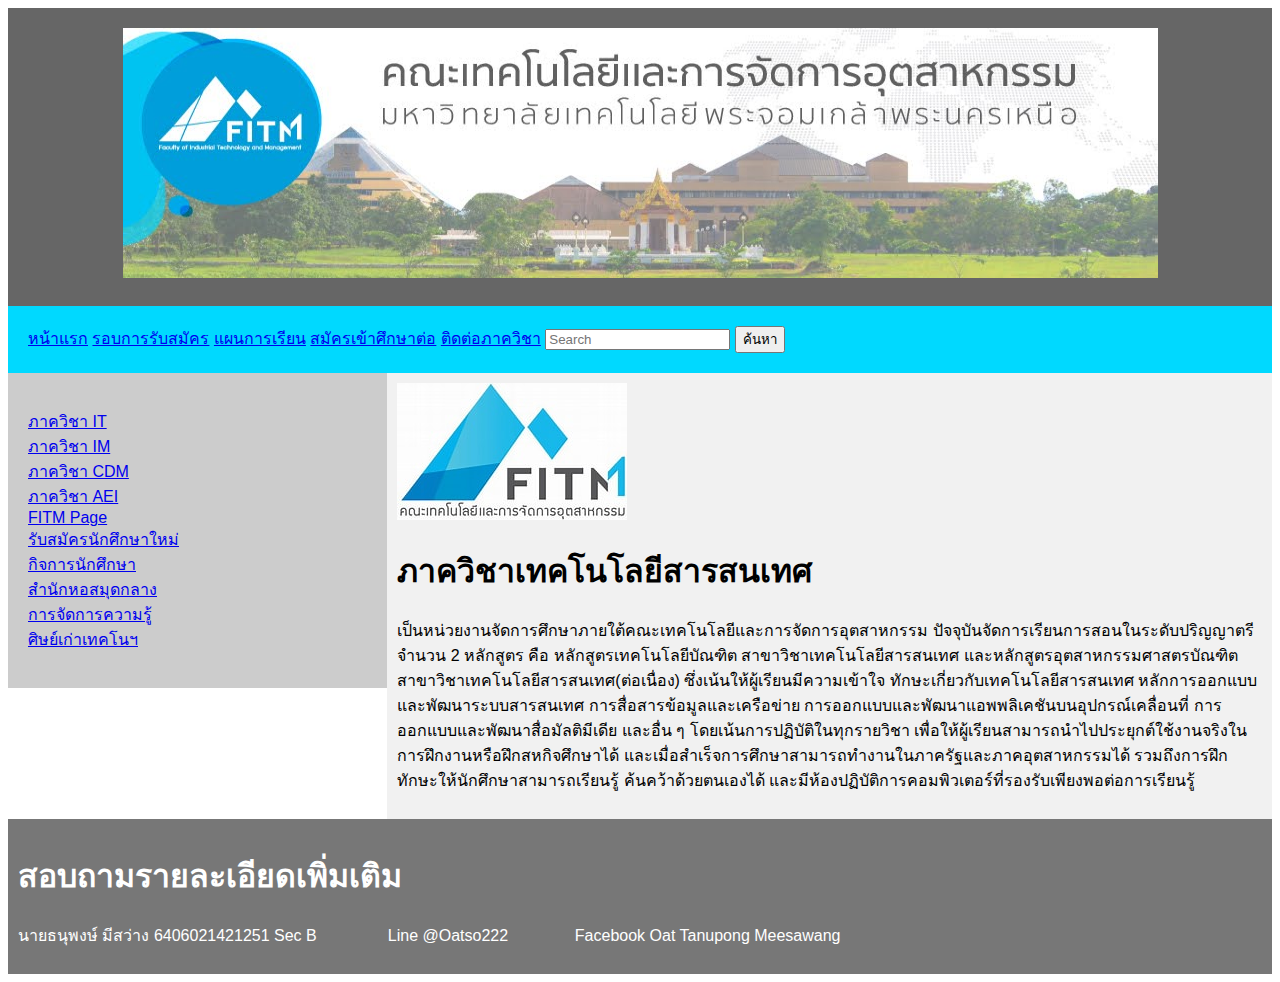
<file: index.html>
<!DOCTYPE html>
<html lang="en">
<head>
<title>Index</title>
<meta http-equiv="Content-type" content="text/html; charset=utf-8" />
<link rel="stylesheet" href="css/style.css" type="text/css" media="all" />
</head>
<body>
<header>
  <img src="image/HEAD_1.jpg" height="250px" width="1035px">
</header>
<div>
  <a href="index.html">หน้าแรก</a> 
  <a href="schedule.html">รอบการรับสมัคร</a> 
  <a href="course.html">แผนการเรียน</a>
  <a href="register.html">สมัครเข้าศึกษาต่อ</a>
  <a href="contact.html">ติดต่อภาควิชา</a>   
  <input class="search" type="search" placeholder="Search"/>
    <button class="btn-outline-success" type="submit"> ค้นหา</button>
</div>   
<section>
  <nav>
    <ul>
      <li><a href="https://www.fitm.kmutnb.ac.th/IT.html">ภาควิชา IT</a></li>
      <li><a href="https://www.fitm.kmutnb.ac.th/IM.html">ภาควิชา IM</a></li>
      <li><a href="https://www.fitm.kmutnb.ac.th/CDM.html">ภาควิชา CDM</a></li>
      <li><a href="https://www.fitm.kmutnb.ac.th/AEI.html">ภาควิชา AEI</a></li>
      <li><a href="https://www.facebook.com/FITM.KMUTNB">FITM Page</a></li>
      <li><a href="https://www.admission.kmutnb.ac.th">รับสมัครนักศึกษาใหม่</a></li>
      <li><a href="https://www.facebook.com/students.pc">กิจการนักศึกษา</a></li>
      <li><a href="https://pyramid.kmutnb.ac.th">สํานักหอสมุดกลาง</a></li>
      <li><a href="https://sites.google.com/a/fitm.kmutnb.ac.th/km">การจัดการความรู้</a></li>
      <li><a href="http://alumni.kmutnb.ac.th">ศิษย์เก่าเทคโนฯ</a></li>
    </ul>
  </nav>
  
  <article>
    <img src="image/logoFITM.jfif">
    <h1>ภาควิชาเทคโนโลยีสารสนเทศ </h1>
    <p>เป็นหน่วยงานจัดการศึกษาภายใต้คณะเทคโนโลยีและการจัดการอุตสาหกรรม ปัจจุบันจัดการเรียนการสอนในระดับปริญญาตรี จำนวน 2 หลักสูตร คือ หลักสูตรเทคโนโลยีบัณฑิต สาขาวิชาเทคโนโลยีสารสนเทศ และหลักสูตรอุตสาหกรรมศาสตรบัณฑิต สาขาวิชาเทคโนโลยีสารสนเทศ(ต่อเนื่อง) ซึ่งเน้นให้ผู้เรียนมีความเข้าใจ ทักษะเกี่ยวกับเทคโนโลยีสารสนเทศ หลักการออกแบบและพัฒนาระบบสารสนเทศ การสื่อสารข้อมูลและเครือข่าย การออกแบบและพัฒนาแอพพลิเคชันบนอุปกรณ์เคลื่อนที่ การออกแบบและพัฒนาสื่อมัลติมีเดีย และอื่น ๆ โดยเน้นการปฏิบัติในทุกรายวิชา เพื่อให้ผู้เรียนสามารถนำไปประยุกต์ใช้งานจริงในการฝึกงานหรือฝึกสหกิจศึกษาได้ และเมื่อสำเร็จการศึกษาสามารถทำงานในภาครัฐและภาคอุตสาหกรรมได้ รวมถึงการฝึกทักษะให้นักศึกษาสามารถเรียนรู้ ค้นคว้าด้วยตนเองได้ และมีห้องปฏิบัติการคอมพิวเตอร์ที่รองรับเพียงพอต่อการเรียนรู้</p>
  </article>
</section>

<footer>
  <h1>สอบถามรายละเอียดเพิ่มเติม</h1>
  <p>นายธนุพงษ์ มีสว่าง 6406021421251 Sec B &nbsp; &nbsp;&nbsp; &nbsp;&nbsp; &nbsp;&nbsp; &nbsp;&nbsp; &nbsp;Line @Oatso222&nbsp; &nbsp;&nbsp; &nbsp;&nbsp; &nbsp;&nbsp; &nbsp;&nbsp; &nbsp;Facebook Oat Tanupong Meesawang</p>
</footer>

</body>
</html>
</file>
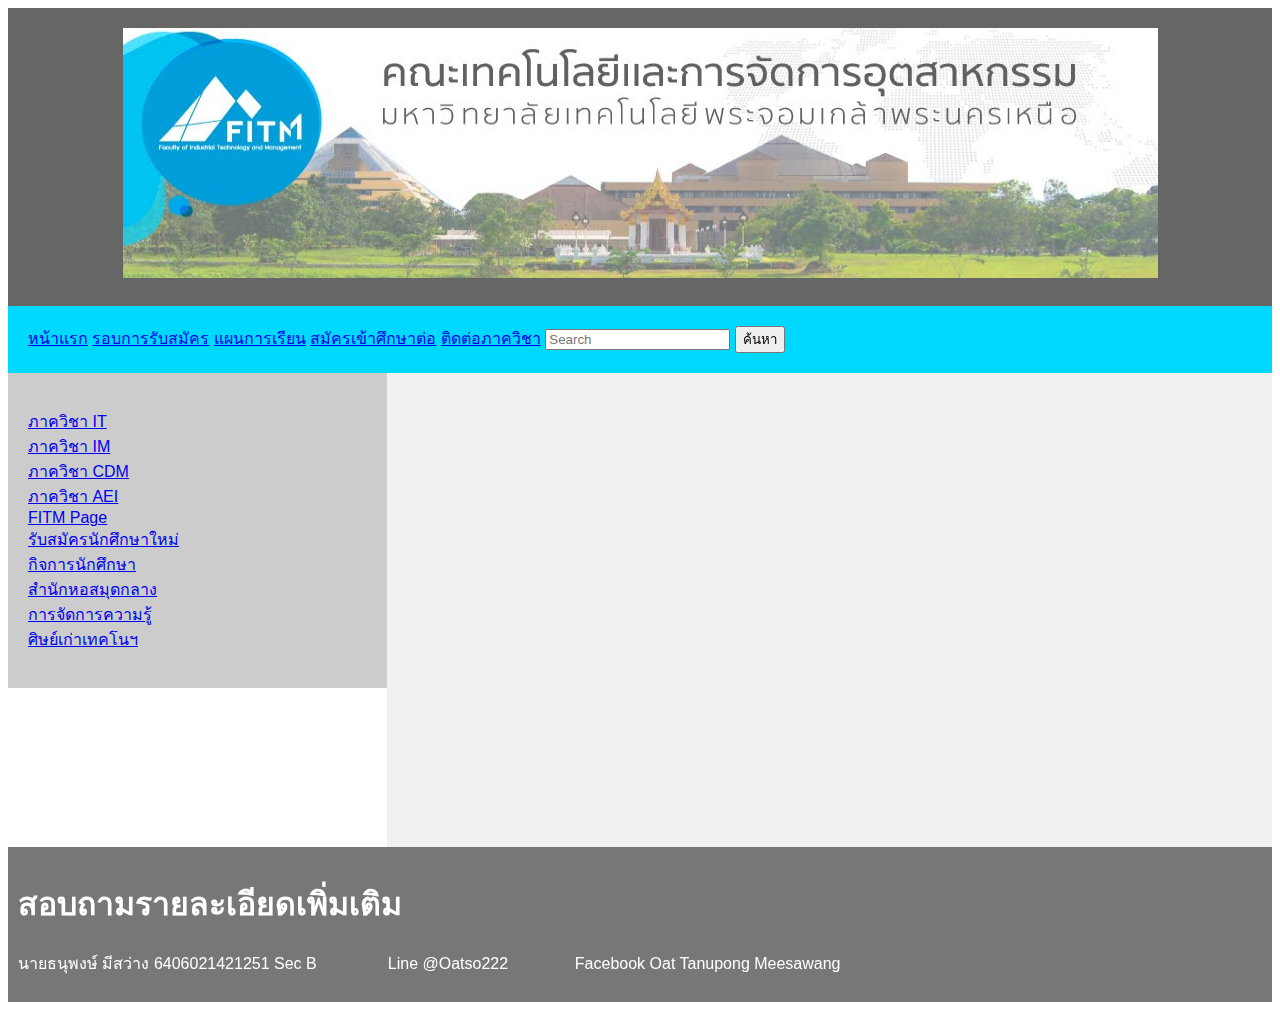
<file: contact.html>
<!DOCTYPE html>
<html lang="en">
<head>
<title>Contact</title>
<meta http-equiv="Content-type" content="text/html; charset=utf-8" />
<link rel="stylesheet" href="css/style.css" type="text/css" media="all" />
</head>
<body>
<header>
  <img src="image/HEAD_1.jpg" height="250px" width="1035px">
</header>
<div>
  <a href="index.html">หน้าแรก</a> 
  <a href="schedule.html">รอบการรับสมัคร</a> 
  <a href="course.html">แผนการเรียน</a>
  <a href="register.html">สมัครเข้าศึกษาต่อ</a>
  <a href="contact.html">ติดต่อภาควิชา</a>   
  <input class="search" type="search" placeholder="Search"/>
    <button class="btn-outline-success" type="submit"> ค้นหา</button>
</div>   
<section>
  <nav>
    <ul>
      <li><a href="https://www.fitm.kmutnb.ac.th/IT.html">ภาควิชา IT</a></li>
      <li><a href="https://www.fitm.kmutnb.ac.th/IM.html">ภาควิชา IM</a></li>
      <li><a href="https://www.fitm.kmutnb.ac.th/CDM.html">ภาควิชา CDM</a></li>
      <li><a href="https://www.fitm.kmutnb.ac.th/AEI.html">ภาควิชา AEI</a></li>
      <li><a href="https://www.facebook.com/FITM.KMUTNB">FITM Page</a></li>
      <li><a href="https://www.admission.kmutnb.ac.th">รับสมัครนักศึกษาใหม่</a></li>
      <li><a href="https://www.facebook.com/students.pc">กิจการนักศึกษา</a></li>
      <li><a href="https://pyramid.kmutnb.ac.th">สํานักหอสมุดกลาง</a></li>
      <li><a href="https://sites.google.com/a/fitm.kmutnb.ac.th/km">การจัดการความรู้</a></li>
      <li><a href="http://alumni.kmutnb.ac.th">ศิษย์เก่าเทคโนฯ</a></li>
    </ul>
  </nav>
  
  <article>
    <center><iframe src="https://www.google.com/maps/embed?pb=!1m18!1m12!1m3!1d61900.44756353508!2d101.35096104616886!3d14.149146824491659!2m3!1f0!2f0!3f0!3m2!1i1024!2i768!4f13.1!3m3!1m2!1s0x311c52d4f41b1155%3A0x83d165d1cca95d3b![base64]!5e0!3m2!1sen!2sth!4v1636514472125!5m2!1sen!2sth" width="600px" height="450px" style="border:0;" allowfullscreen="" loading="lazy"></iframe></center>
  </article>
</section>

<footer>
    <h1>สอบถามรายละเอียดเพิ่มเติม</h1>
    <p>นายธนุพงษ์ มีสว่าง 6406021421251 Sec B &nbsp; &nbsp;&nbsp; &nbsp;&nbsp; &nbsp;&nbsp; &nbsp;&nbsp; &nbsp;Line @Oatso222&nbsp; &nbsp;&nbsp; &nbsp;&nbsp; &nbsp;&nbsp; &nbsp;&nbsp; &nbsp;Facebook Oat Tanupong Meesawang</p>
</footer>

</body>
</html>
</file>
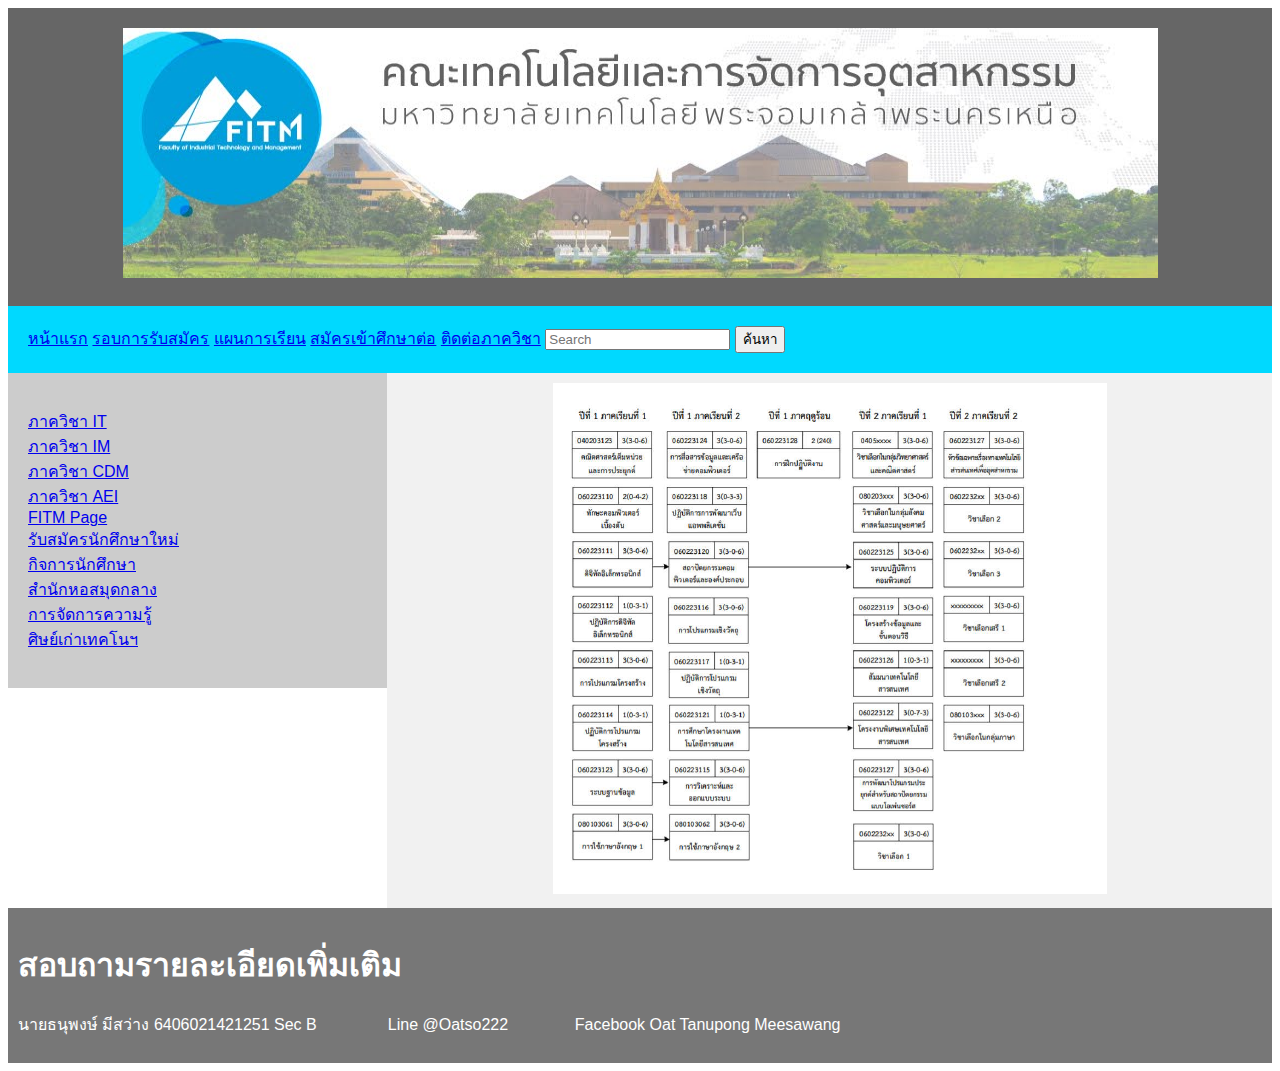
<file: course.html>
<!DOCTYPE html>
<html lang="en">
<head>
<title>Course</title>
<meta http-equiv="Content-type" content="text/html; charset=utf-8" />
<link rel="stylesheet" href="css/style.css" type="text/css" media="all" />
</head>
<body>
<header>
  <img src="image/HEAD_1.jpg" height="250px" width="1035px">
</header>
<div>
  <a href="index.html">หน้าแรก</a> 
  <a href="schedule.html">รอบการรับสมัคร</a> 
  <a href="course.html">แผนการเรียน</a>
  <a href="register.html">สมัครเข้าศึกษาต่อ</a>
  <a href="contact.html">ติดต่อภาควิชา</a>   
  <input class="search" type="search" placeholder="Search"/>
    <button class="btn-outline-success" type="submit"> ค้นหา</button>
</div>   
<section>
  <nav>
    <ul>
      <li><a href="https://www.fitm.kmutnb.ac.th/IT.html">ภาควิชา IT</a></li>
      <li><a href="https://www.fitm.kmutnb.ac.th/IM.html">ภาควิชา IM</a></li>
      <li><a href="https://www.fitm.kmutnb.ac.th/CDM.html">ภาควิชา CDM</a></li>
      <li><a href="https://www.fitm.kmutnb.ac.th/AEI.html">ภาควิชา AEI</a></li>
      <li><a href="https://www.facebook.com/FITM.KMUTNB">FITM Page</a></li>
      <li><a href="https://www.admission.kmutnb.ac.th">รับสมัครนักศึกษาใหม่</a></li>
      <li><a href="https://www.facebook.com/students.pc">กิจการนักศึกษา</a></li>
      <li><a href="https://pyramid.kmutnb.ac.th">สํานักหอสมุดกลาง</a></li>
      <li><a href="https://sites.google.com/a/fitm.kmutnb.ac.th/km">การจัดการความรู้</a></li>
      <li><a href="http://alumni.kmutnb.ac.th">ศิษย์เก่าเทคโนฯ</a></li>
    </ul>
  </nav>
  
  <article>
    <center><img src="image/unknown.png"></center>
  </article>
</section>

<footer>
    <h1>สอบถามรายละเอียดเพิ่มเติม</h1>
    <p>นายธนุพงษ์ มีสว่าง 6406021421251 Sec B &nbsp; &nbsp;&nbsp; &nbsp;&nbsp; &nbsp;&nbsp; &nbsp;&nbsp; &nbsp;Line @Oatso222&nbsp; &nbsp;&nbsp; &nbsp;&nbsp; &nbsp;&nbsp; &nbsp;&nbsp; &nbsp;Facebook Oat Tanupong Meesawang</p>
</footer>

</body>
</html>
</file>
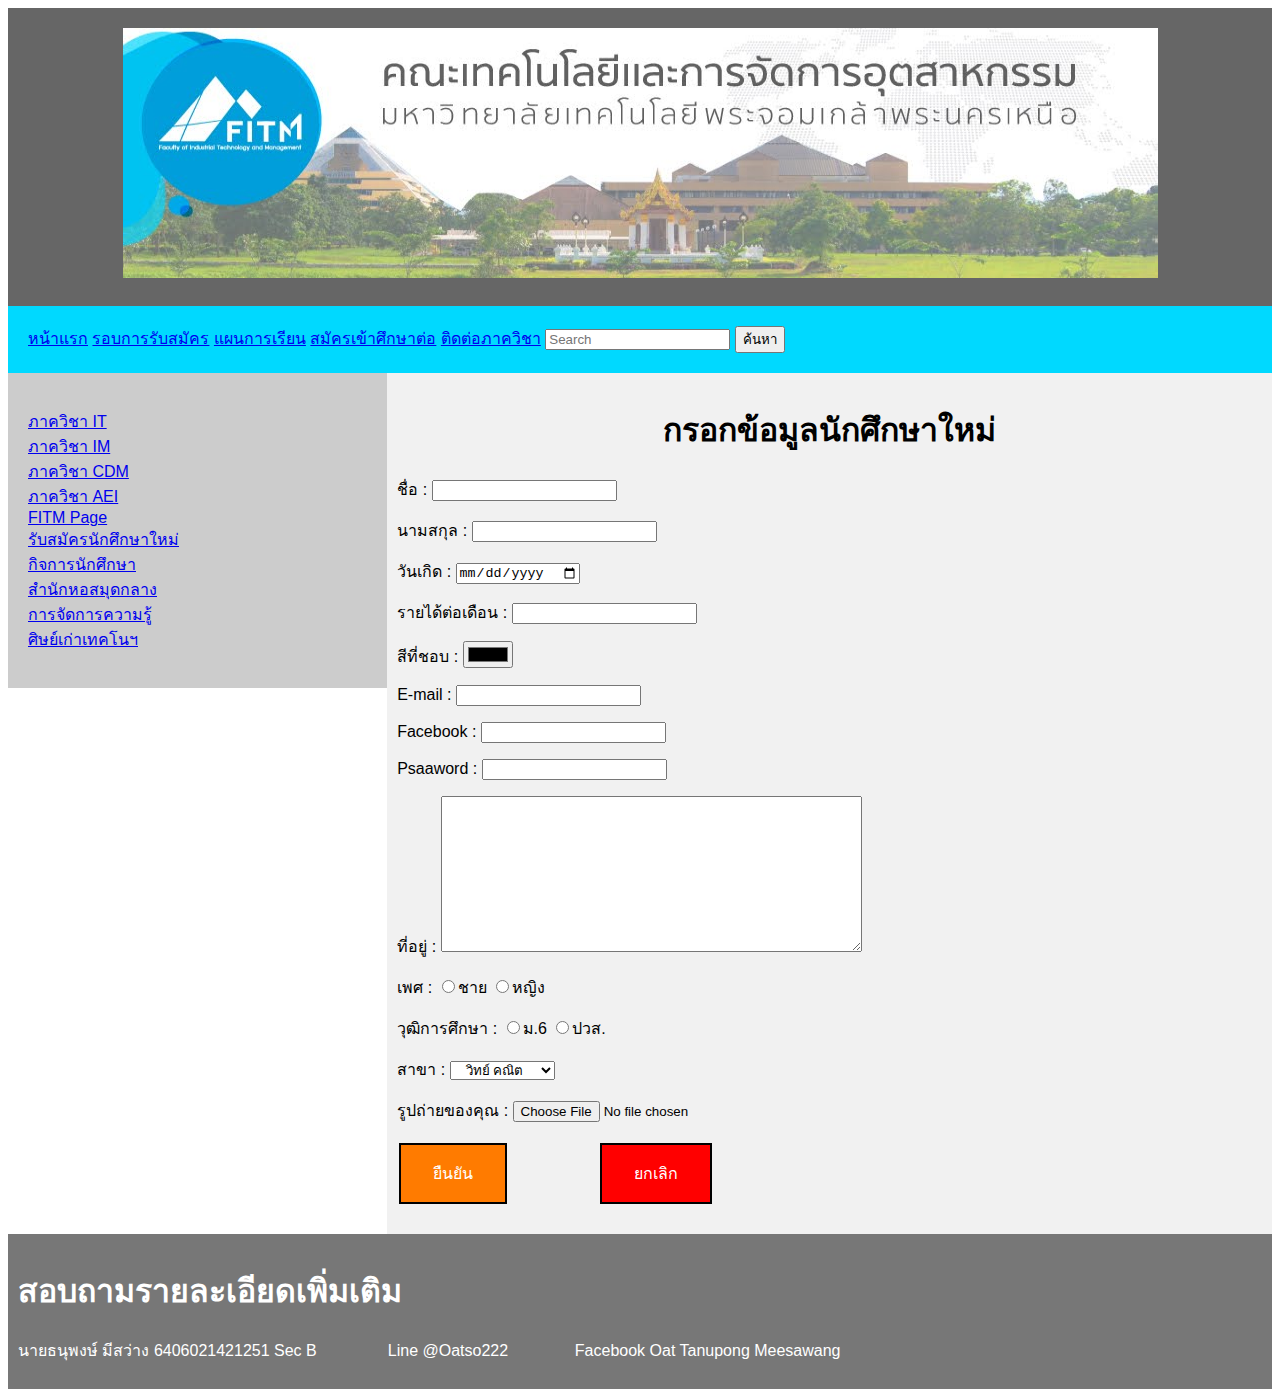
<file: register.html>
<!DOCTYPE html>
<html lang="en">
<head>
<title>Register</title>
<meta http-equiv="Content-type" content="text/html; charset=utf-8" />
<link rel="stylesheet" href="css/style.css" type="text/css" media="all" />
</head>
<body>
<header>
  <img src="image/HEAD_1.jpg" height="250px" width="1035px">
</header>
<div>
  <a href="index.html">หน้าแรก</a> 
  <a href="schedule.html">รอบการรับสมัคร</a> 
  <a href="course.html">แผนการเรียน</a>
  <a href="register.html">สมัครเข้าศึกษาต่อ</a>
  <a href="contact.html">ติดต่อภาควิชา</a>   
  <input class="search" type="search" placeholder="Search"/>
    <button class="btn-outline-success" type="submit"> ค้นหา</button>
</div>   
<section>
  <nav>
    <ul>
      <li><a href="https://www.fitm.kmutnb.ac.th/IT.html">ภาควิชา IT</a></li>
      <li><a href="https://www.fitm.kmutnb.ac.th/IM.html">ภาควิชา IM</a></li>
      <li><a href="https://www.fitm.kmutnb.ac.th/CDM.html">ภาควิชา CDM</a></li>
      <li><a href="https://www.fitm.kmutnb.ac.th/AEI.html">ภาควิชา AEI</a></li>
      <li><a href="https://www.facebook.com/FITM.KMUTNB">FITM Page</a></li>
      <li><a href="https://www.admission.kmutnb.ac.th">รับสมัครนักศึกษาใหม่</a></li>
      <li><a href="https://www.facebook.com/students.pc">กิจการนักศึกษา</a></li>
      <li><a href="https://pyramid.kmutnb.ac.th">สํานักหอสมุดกลาง</a></li>
      <li><a href="https://sites.google.com/a/fitm.kmutnb.ac.th/km">การจัดการความรู้</a></li>
      <li><a href="http://alumni.kmutnb.ac.th">ศิษย์เก่าเทคโนฯ</a></li>
    </ul>
  </nav>
  
  <article>
    <form>
        <center><h1>กรอกข้อมูลนักศึกษาใหม่</h1></center>
        <p>ชื่อ : <input name = "name" type="text"></p>
        <p>นามสกุล : <input name = "lastname" type="text"></p>
        <p>วันเกิด : <input name = "dete" type="date"></p>
        <p>รายได้ต่อเดือน : <input name = "salary" type="number"></p>
        <p>สีที่ชอบ : <input name = "color" type="color"></p>
        <p>E-mail : <input name = "E-mail" type="email"></p>
        <p>Facebook : <input name = "Facebook" type="text"></p>
        <p>Psaaword : <input name = "password" type="password"></p>
        <p>ที่อยู่ : <textarea rows = "10" cols = "50"></textarea></p>
        <p>เพศ : <input name = "gender" type="radio">ชาย
                 <input name = "gender" type="radio">หญิง</p>
        <p>วุฒิการศึกษา : <input name = "educational qualification" type="radio">ม.6
                 <input name = "educational qualification" type="radio">ปวส.</p>
        <p>สาขา : <select name="field of study">
                  <optgroup label="ม.6"></optgroup>
                    <option value="1">&nbsp; &nbsp;วิทย์ คณิต</option>
                    <option value="2">&nbsp; &nbsp;ศิลป์ ภาษา</option>
                    <option value="3">&nbsp; &nbsp;ศิลป์ คำนวณ</option>
                  <optgroup label="สาขาช่างอุตสาหกรรม"></optgroup>
                    <option value="4">&nbsp; &nbsp;ช่างยนต์</option>
                    <option value="5">&nbsp; &nbsp;ช่างกล</option>
                    <option value="6">&nbsp; &nbsp;ช่างเชื่อม</option>
                  <optgroup label="สาขาช่างโยธา"></optgroup>
                    <option value="7">&nbsp; &nbsp;ช่างก่อสร้าง</option>
                    <option value="8">&nbsp; &nbsp;ช่างโยธา</option>
                    <option value="9">&nbsp; &nbsp;ช่างสำรวจ</option>
                  </select>
        <p>รูปถ่ายของคุณ : <input type="file" name="upload" />
        <p><button class="button button1">ยืนยัน</button>
            &nbsp; &nbsp; &nbsp; &nbsp; &nbsp; &nbsp; &nbsp; &nbsp; &nbsp; &nbsp;<button class="button button2">ยกเลิก</button></p>
            
    </form>
  </article>
</section>

<footer>
    <h1>สอบถามรายละเอียดเพิ่มเติม</h1>
    <p>นายธนุพงษ์ มีสว่าง 6406021421251 Sec B &nbsp; &nbsp;&nbsp; &nbsp;&nbsp; &nbsp;&nbsp; &nbsp;&nbsp; &nbsp;Line @Oatso222&nbsp; &nbsp;&nbsp; &nbsp;&nbsp; &nbsp;&nbsp; &nbsp;&nbsp; &nbsp;Facebook Oat Tanupong Meesawang</p>
</footer>

</body>
</html>
</file>
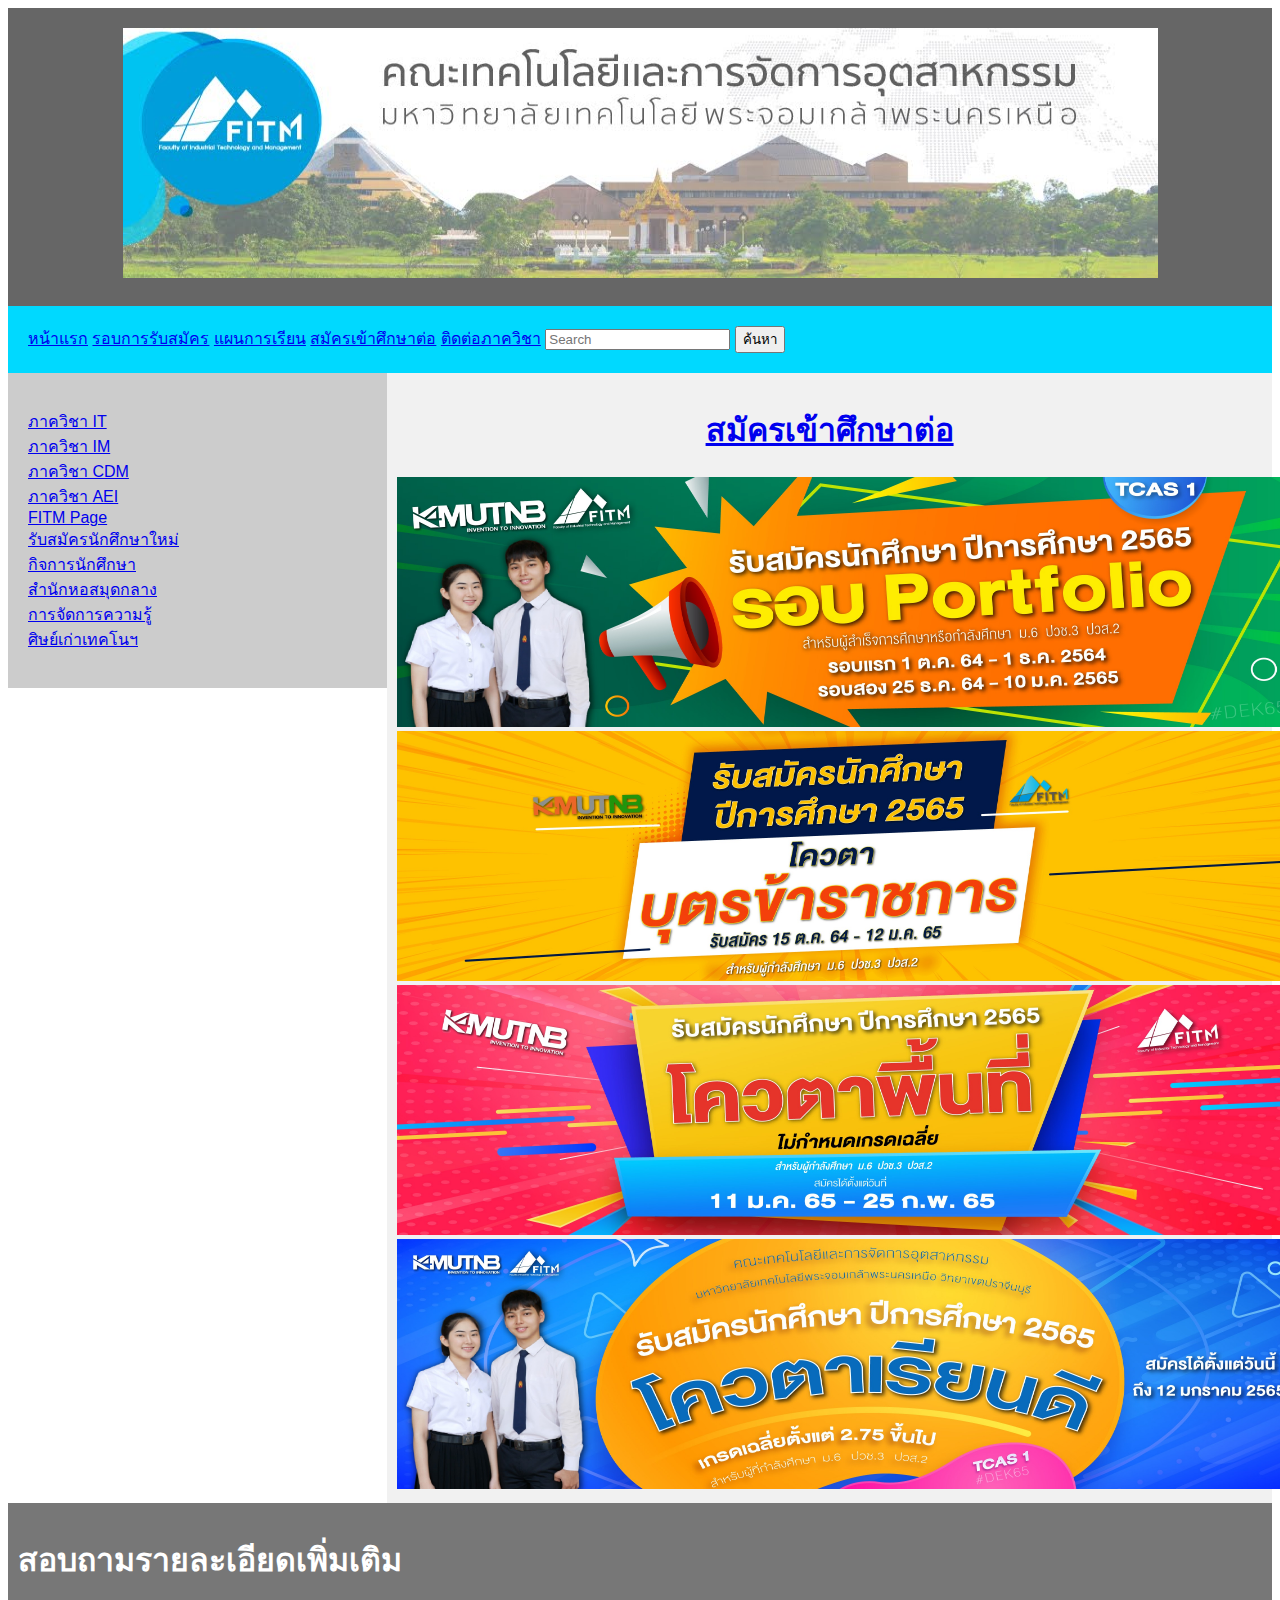
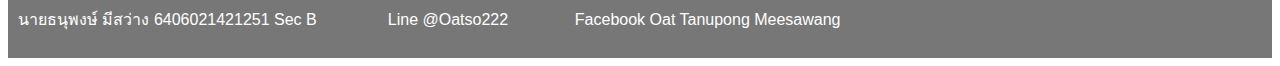
<file: schedule.html>
<!DOCTYPE html>
<html lang="en">
<head>
<title>Schedule</title>
<meta http-equiv="Content-type" content="text/html; charset=utf-8" />
<link rel="stylesheet" href="css/style.css" type="text/css" media="all" />
</head>
<body>
<header>
  <img src="image/HEAD_1.jpg" height="250px" width="1035px">
</header>
<div>
  <a href="index.html">หน้าแรก</a> 
  <a href="schedule.html">รอบการรับสมัคร</a> 
  <a href="course.html">แผนการเรียน</a>
  <a href="register.html">สมัครเข้าศึกษาต่อ</a>
  <a href="contact.html">ติดต่อภาควิชา</a>   
  <input class="search" type="search" placeholder="Search"/>
  <button class="btn-outline-success" type="submit"> ค้นหา</button>
</div>   
<section>
  <nav>
    <ul>
      <li><a href="https://www.fitm.kmutnb.ac.th/IT.html">ภาควิชา IT</a></li>
      <li><a href="https://www.fitm.kmutnb.ac.th/IM.html">ภาควิชา IM</a></li>
      <li><a href="https://www.fitm.kmutnb.ac.th/CDM.html">ภาควิชา CDM</a></li>
      <li><a href="https://www.fitm.kmutnb.ac.th/AEI.html">ภาควิชา AEI</a></li>
      <li><a href="https://www.facebook.com/FITM.KMUTNB">FITM Page</a></li>
      <li><a href="https://www.admission.kmutnb.ac.th">รับสมัครนักศึกษาใหม่</a></li>
      <li><a href="https://www.facebook.com/students.pc">กิจการนักศึกษา</a></li>
      <li><a href="https://pyramid.kmutnb.ac.th">สํานักหอสมุดกลาง</a></li>
      <li><a href="https://sites.google.com/a/fitm.kmutnb.ac.th/km">การจัดการความรู้</a></li>
      <li><a href="http://alumni.kmutnb.ac.th">ศิษย์เก่าเทคโนฯ</a></li>
    </ul>
  </nav>
  
  <article>
    <center><h1><a href="https://sites.google.com/fitm.kmutnb.ac.th/fitmopenhouse/dept/IT">สมัครเข้าศึกษาต่อ</a></h1>
    <img src="image/FITM TCAS1 PORTFOLIO BANNER.jpg" height="250px" width="900px">
    <img src="image/FITM TCAS1 SON BILLBOARD.jpg" height="250px" width="900px">
    <img src="image/FITM TCAS1 LOCATION BILLBOARD (2).jpg" height="250px" width="900px">
    <img src="image/FITM TCAS1 GOOD GRADE BILLBOARD (2).jpg" height="250px" width="900px"></center>
</article>
</section>

<footer>
    <h1>สอบถามรายละเอียดเพิ่มเติม</h1>
    <p>นายธนุพงษ์ มีสว่าง 6406021421251 Sec B &nbsp; &nbsp;&nbsp; &nbsp;&nbsp; &nbsp;&nbsp; &nbsp;&nbsp; &nbsp;Line @Oatso222&nbsp; &nbsp;&nbsp; &nbsp;&nbsp; &nbsp;&nbsp; &nbsp;&nbsp; &nbsp;Facebook Oat Tanupong Meesawang</p>
</footer>

</body>
</html>
</file>
<file: css/style.css>
* {
    box-sizing: border-box;
  }
  
  body {
    font-family: Arial, Helvetica, sans-serif;
  }
  
  header {
    background-color: #666;
    padding: 20px;
    text-align: center;
    font-size: 35px;
    color: white;
  }
  
  nav {
    float: left;
    width: 30%;
    height: 100%;
    background: rgb(204, 204, 204);
    padding: 20px;
  }
  
  nav ul {
    list-style-type: none;
    padding: 0;
  }
  
  article {
    float: left;
    padding: 10px;
    width: 70%;
    background-color: #f1f1f1;
    height: 100%;
  }
  
  section::after {
    content: "";
    display: table;
    clear: both;
  }
  
  footer {
    background-color: #777;
    padding: 10px;
    text-align: left;
    color: white;
  }
  
  .button {
      border: none;
      color: white;
      padding: 16px 32px;
      text-align: center;
      text-decoration: none;
      display: inline-block;
      font-size: 16px;
      margin: 4px 2px;
      transition-duration: 0.4s;
      cursor: pointer;
    }
  
    .button1 {
      background-color: rgb(255, 123, 0); 
      color: rgb(255, 255, 255); 
      border: 2px solid #000000;
    }
  
    .button1:hover {
      background-color: #ffffff;
      color: rgb(0, 0, 0);
    }
  
    .button2 {
      background-color: rgb(255, 0, 0); 
      color: rgb(255, 255, 255); 
      border: 2px solid #000000;
    }
  
    .button2:hover {
      background-color: #ffffff;
      color: rgb(0, 0, 0);
    }
  
    div {
    float: center;
    width: 100%;
    height: 100%;
    background: rgb(0, 217, 255);
    padding: 20px;
  }
</file>
